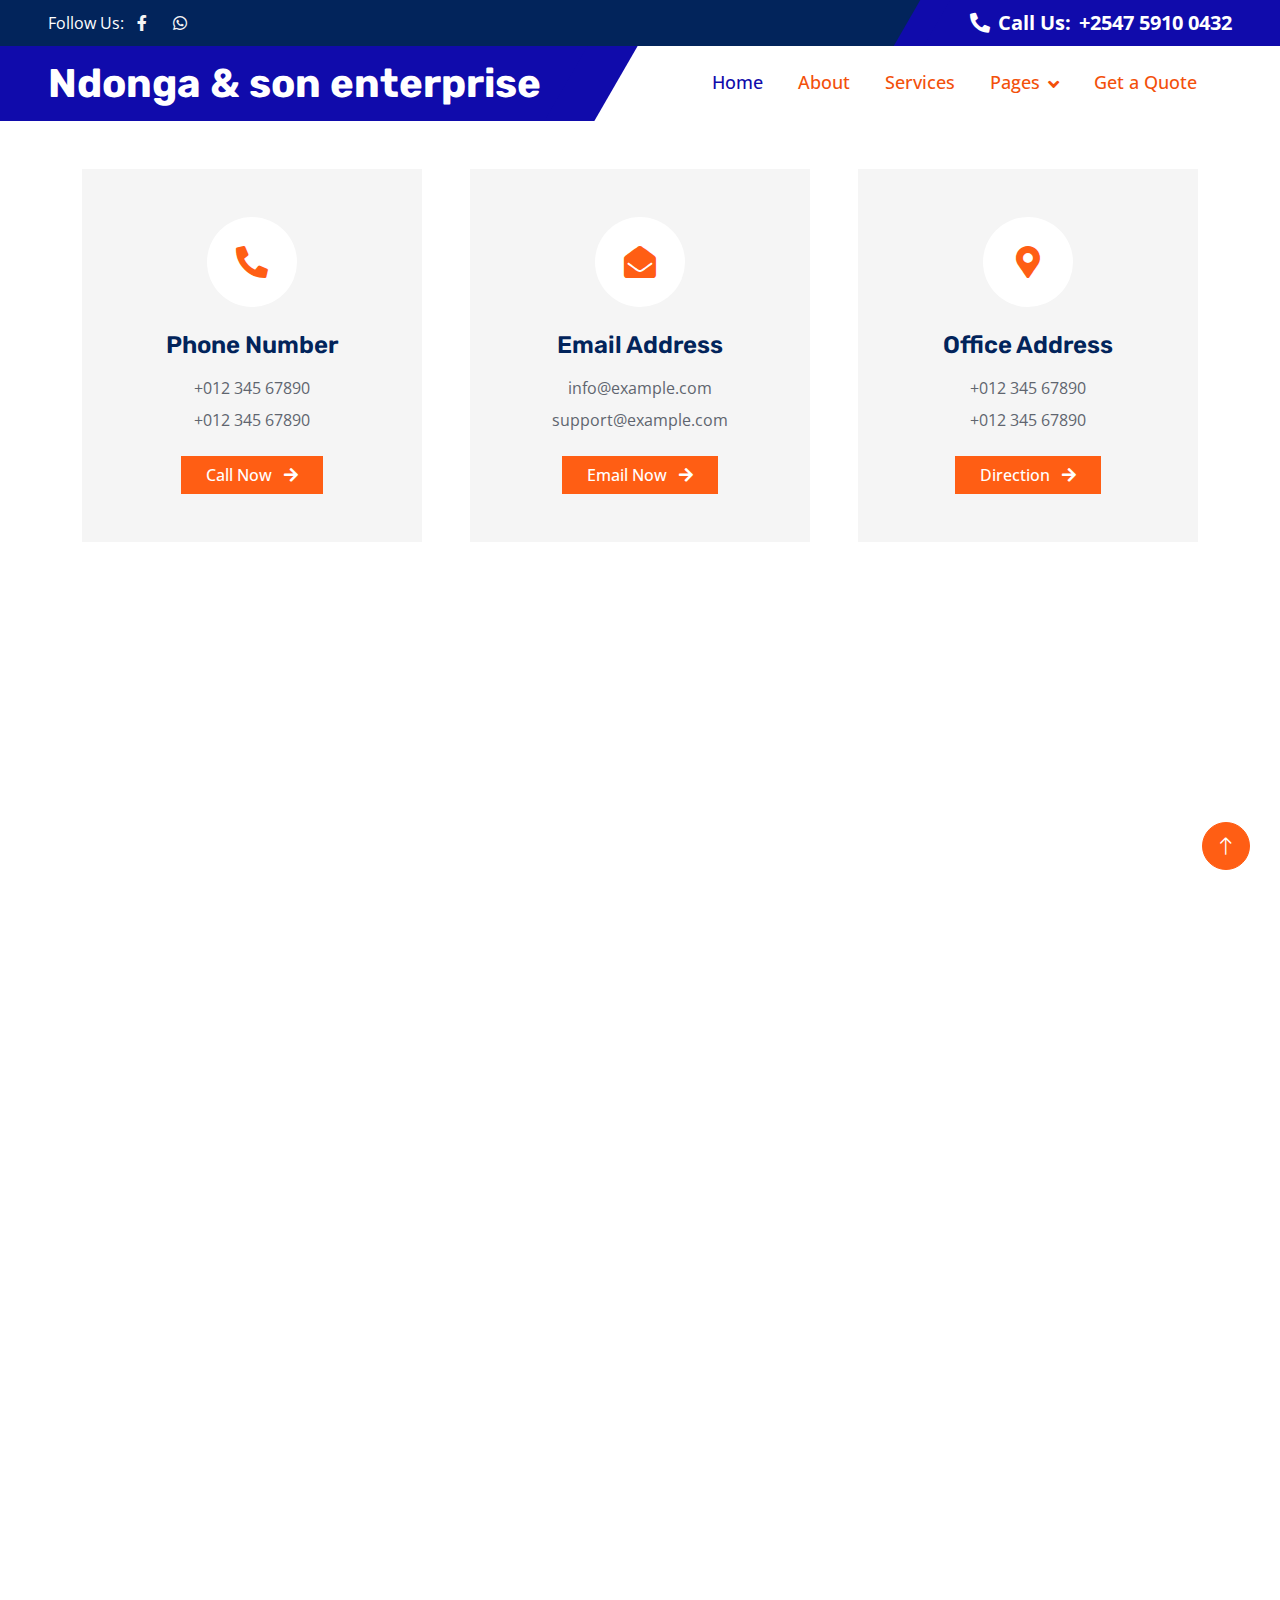
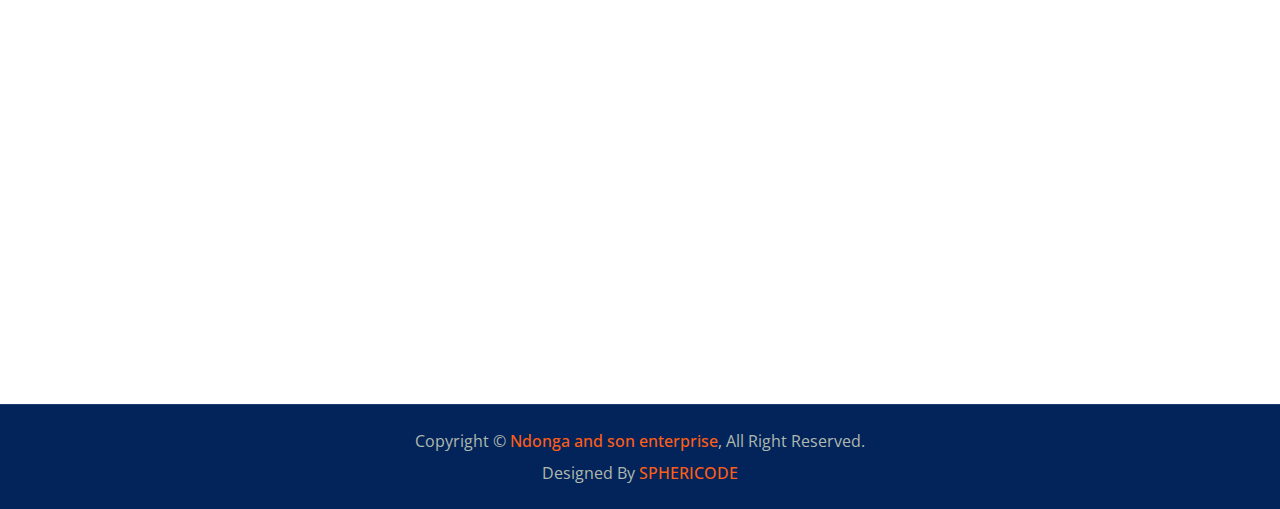
<file: contact.html>
<!DOCTYPE html>
<html lang="en">

<head>
    <meta charset="utf-8">
    <title>Ndonga & son enterprise</title>
    <meta content="width=device-width, initial-scale=1.0" name="viewport">
    <meta content="" name="keywords">
    <meta content="" name="description">

    <!-- Favicon -->
    <link href="img/favicon.ico" rel="icon">

    <!-- Google Web Fonts -->
    <link rel="preconnect" href="https://fonts.googleapis.com">
    <link rel="preconnect" href="https://fonts.gstatic.com" crossorigin>
    <link href="https://fonts.googleapis.com/css2?family=Open+Sans:wght@400;500;600&family=Rubik:wght@500;600;700&display=swap" rel="stylesheet">

    <!-- Icon Font Stylesheet -->
    <link href="https://cdnjs.cloudflare.com/ajax/libs/font-awesome/5.10.0/css/all.min.css" rel="stylesheet">
    <link href="https://cdn.jsdelivr.net/npm/bootstrap-icons@1.4.1/font/bootstrap-icons.css" rel="stylesheet">

    <!-- Libraries Stylesheet -->
    <link href="lib/animate/animate.min.css" rel="stylesheet">
    <link href="lib/owlcarousel/assets/owl.carousel.min.css" rel="stylesheet">

    <!-- Customized Bootstrap Stylesheet -->
    <link href="css/bootstrap.min.css" rel="stylesheet">

    <!-- Template Stylesheet -->
    <link href="css/style.css" rel="stylesheet">
</head>

<body>
    <!-- Spinner Start -->
    <div id="spinner" class="show bg-white position-fixed translate-middle w-100 vh-100 top-50 start-50 d-flex align-items-center justify-content-center">
        <div class="spinner-border text-primary" role="status" style="width: 3rem; height: 3rem;"></div>
    </div>
    <!-- Spinner End -->


    <!-- Topbar Start -->
    <div class="container-fluid bg-dark px-0">
        <div class="row g-0 d-none d-lg-flex">
            <div class="col-lg-6 ps-5 text-start">
                <div class="h-100 d-inline-flex align-items-center text-white">
                    <span>Follow Us:</span>
                    <a class="btn btn-link text-light" href="https://www.facebook.com/p/Ndonga-and-son-enterprise-100083116063205/"><i class="fab fa-facebook-f"></i></a>
                    <a class="btn btn-link text-light" href="https://wa.me/254759100432" target="_blank"><i class="fab fa-whatsapp"></i></a>
                </div>
            </div>
            <div class="col-lg-6 text-end">
                <div class="h-100 topbar-right d-inline-flex align-items-center text-white py-2 px-5">
                    <span class="fs-5 fw-bold me-2"><i class="fa fa-phone-alt me-2"></i>Call Us:</span>
                    <span class="fs-5 fw-bold">+2547 5910 0432</span>
                </div>
            </div>
        </div>
    </div>
    <!-- Topbar End -->


    <!-- Navbar Start -->
    <nav class="navbar navbar-expand-lg bg-white navbar-light sticky-top py-0 pe-5">
        <a href="index.html" class="navbar-brand ps-5 me-0">
            <h1 class="text-white m-0">Ndonga & son enterprise</h1>
        </a>
        <button type="button" class="navbar-toggler me-0" data-bs-toggle="collapse" data-bs-target="#navbarCollapse">
            <span class="navbar-toggler-icon"></span>
        </button>
        <div class="collapse navbar-collapse" id="navbarCollapse">
            <div class="navbar-nav ms-auto p-4 p-lg-0">
                <a href="index.html" class="nav-item nav-link active">Home</a>
                <a href="about.html" class="nav-item nav-link">About</a>
                <a href="service.html" class="nav-item nav-link">Services</a>
                <div class="nav-item dropdown">
                    <a href="#" class="nav-link dropdown-toggle" data-bs-toggle="dropdown">Pages</a>
                    <div class="dropdown-menu bg-light m-0">
                        <a href="project.html" class="dropdown-item">Projects</a>
                        <a href="feature.html" class="dropdown-item">Features</a>
                        <a href="team.html" class="dropdown-item">Our Team</a>
                        <a href="testimonial.html" class="dropdown-item">Testimonial</a>
                        <a href="404.html" class="dropdown-item">404 Page</a>
                    </div>
                </div>
                <a href="https://wa.me/254759100432?text=Hello%2C%20I%20am%20contacting%20you%20from%20your%20website.%20I%20would%20like%20to%20inquire%20about%20your%20services.
                " class="nav-item nav-link" target="_blank">Get a Quote</a>
            </div>
        </div>
    </nav>
    <!-- Navbar End -->


    <!-- Contact Start -->
    <div class="container-xxl py-5">
        <div class="container">
            <div class="row g-5 justify-content-center mb-5">
                <div class="col-lg-4 col-md-6 wow fadeInUp" data-wow-delay="0.1s">
                    <div class="bg-light text-center h-100 p-5">
                        <div class="btn-square bg-white rounded-circle mx-auto mb-4" style="width: 90px; height: 90px;">
                            <i class="fa fa-phone-alt fa-2x text-primary"></i>
                        </div>
                        <h4 class="mb-3">Phone Number</h4>
                        <p class="mb-2">+012 345 67890</p>
                        <p class="mb-4">+012 345 67890</p>
                        <a class="btn btn-primary px-4" href="tel:+0123456789">Call Now <i class="fa fa-arrow-right ms-2"></i></a>
                    </div>
                </div>
                <div class="col-lg-4 col-md-6 wow fadeInUp" data-wow-delay="0.3s">
                    <div class="bg-light text-center h-100 p-5">
                        <div class="btn-square bg-white rounded-circle mx-auto mb-4" style="width: 90px; height: 90px;">
                            <i class="fa fa-envelope-open fa-2x text-primary"></i>
                        </div>
                        <h4 class="mb-3">Email Address</h4>
                        <p class="mb-2">info@example.com</p>
                        <p class="mb-4">support@example.com</p>
                        <a class="btn btn-primary px-4" href="mailto:info@example.com">Email Now <i class="fa fa-arrow-right ms-2"></i></a>
                    </div>
                </div>
                <div class="col-lg-4 col-md-6 wow fadeInUp" data-wow-delay="0.5s">
                    <div class="bg-light text-center h-100 p-5">
                        <div class="btn-square bg-white rounded-circle mx-auto mb-4" style="width: 90px; height: 90px;">
                            <i class="fa fa-map-marker-alt fa-2x text-primary"></i>
                        </div>
                        <h4 class="mb-3">Office Address</h4>
                        <p class="mb-2">+012 345 67890</p>
                        <p class="mb-4">+012 345 67890</p>
                        <a class="btn btn-primary px-4" href="https://goo.gl/maps/FsznshxgnULBGgkN9" target="blank">Direction <i class="fa fa-arrow-right ms-2"></i></a>
                    </div>
                </div>
            </div>
            <div class="row mb-5">
                <div class="col-12 wow fadeInUp" data-wow-delay="0.1s">
                    <iframe class="w-100"
                    src="https://www.google.com/maps/embed?pb=!1m18!1m12!1m3!1d3001156.4288297426!2d-78.01371936852176!3d42.72876761954724!2m3!1f0!2f0!3f0!3m2!1i1024!2i768!4f13.1!3m3!1m2!1s0x4ccc4bf0f123a5a9%3A0xddcfc6c1de189567!2sNew%20York%2C%20USA!5e0!3m2!1sen!2sbd!4v1603794290143!5m2!1sen!2sbd"
                    frameborder="0" style="min-height: 450px; border:0;" allowfullscreen="" aria-hidden="false"
                    tabindex="0"></iframe>
                </div>
            </div>
            <div class="row g-5">
                <div class="col-lg-6 wow fadeInUp" data-wow-delay="0.1s">
                    <p class="fw-medium text-uppercase text-primary mb-2">Contact Us</p>
                    <h1 class="display-5 mb-4">If You Have Any Queries, Please Feel Free To Contact Us</h1>
                    <p class="mb-4">The contact form is currently inactive. Get a functional and working contact form with Ajax & PHP in a few minutes. Just copy and paste the files, add a little code and you're done. <a href="https://htmlcodex.com/contact-form">Download Now</a>.</p>
                    <div class="row g-4">
                        <div class="col-6">
                            <div class="d-flex">
                                <div class="flex-shrink-0 btn-square bg-primary rounded-circle">
                                    <i class="fa fa-phone-alt text-white"></i>
                                </div>
                                <div class="ms-3">
                                    <h6>Call Us</h6>
                                    <span>+012 345 67890</span>
                                </div>
                            </div>
                        </div>
                        <div class="col-6">
                            <div class="d-flex">
                                <div class="flex-shrink-0 btn-square bg-primary rounded-circle">
                                    <i class="fa fa-envelope text-white"></i>
                                </div>
                                <div class="ms-3">
                                    <h6>Mail Us</h6>
                                    <span>info@example.com</span>
                                </div>
                            </div>
                        </div>
                    </div>
                </div>
                <div class="col-lg-6 wow fadeInUp" data-wow-delay="0.5s">
                    <form>
                        <div class="row g-3">
                            <div class="col-md-6">
                                <div class="form-floating">
                                    <input type="text" class="form-control" id="name" placeholder="Your Name">
                                    <label for="name">Your Name</label>
                                </div>
                            </div>
                            <div class="col-md-6">
                                <div class="form-floating">
                                    <input type="email" class="form-control" id="email" placeholder="Your Email">
                                    <label for="email">Your Email</label>
                                </div>
                            </div>
                            <div class="col-12">
                                <div class="form-floating">
                                    <input type="text" class="form-control" id="subject" placeholder="Subject">
                                    <label for="subject">Subject</label>
                                </div>
                            </div>
                            <div class="col-12">
                                <div class="form-floating">
                                    <textarea class="form-control" placeholder="Leave a message here" id="message" style="height: 150px"></textarea>
                                    <label for="message">Message</label>
                                </div>
                            </div>
                            <div class="col-12">
                                <button class="btn btn-primary py-3 px-5" type="submit">Send Message</button>
                            </div>
                        </div>
                    </form>
                </div>
            </div>
        </div>
    </div>
    <!-- Contact End -->


    <!-- Footer Start -->
    <div class="container-fluid bg-dark footer mt-5 py-5 wow fadeIn" data-wow-delay="0.1s">
        <div class="container py-5">
            <div class="row g-5">
                <div class="col-lg-3 col-md-6">
                    <h5 class="text-white mb-4">Our Office</h5>
                    <p class="mb-2"><i class="fa fa-map-marker-alt me-3"></i>Buru buru girls, Nairobi Kenya</p>
                    <p class="mb-2"><i class="fa fa-phone-alt me-3"></i>+2547 5910 0432</p>
                    <p class="mb-2"><i class="fa fa-envelope me-3"></i>ndongaenterprise@yahoo.com</p>
                    <div class="d-flex pt-3">
                        <a class="btn btn-square btn-primary rounded-circle me-2" href=""><i class="fab fa-twitter"></i></a>
                        <a class="btn btn-square btn-primary rounded-circle me-2" href=""><i class="fab fa-facebook-f"></i></a>
                        <a class="btn btn-square btn-primary rounded-circle me-2" href=""><i class="fab fa-youtube"></i></a>
                        <a class="btn btn-square btn-primary rounded-circle me-2" href=""><i class="fab fa-linkedin-in"></i></a>
                    </div>
                </div>
                <div class="col-lg-3 col-md-6">
                    <h5 class="text-white mb-4">Quick Links</h5>
                    <a class="btn btn-link" href="">About Us</a>
                    <a class="btn btn-link" href="">Contact Us</a>
                    <a class="btn btn-link" href="">Our Services</a>
                    <a class="btn btn-link" href="">Terms & Condition</a>
                    <a class="btn btn-link" href="">Support</a>
                </div>
                <div class="col-lg-3 col-md-6">
                    <h5 class="text-white mb-4">Business Hours</h5>
                    <p class="mb-1">Monday - Friday</p>
                    <h6 class="text-light">07:00 am - 07:00 pm</h6>
                    <p class="mb-1">Saturday</p>
                    <h6 class="text-light">07:00 am - 12:00 pm</h6>
                    <p class="mb-1">Sunday</p>
                    <h6 class="text-light">Closed</h6>
                </div>
                <div class="col-lg-3 col-md-6">
                    <h5 class="text-white mb-4">Newsletter</h5>
                    <p>Subscribe to our Newsletter to stay updated on latest designs.</p>
                    <div class="position-relative w-100">
                        <input class="form-control bg-transparent w-100 py-3 ps-4 pe-5" type="text" placeholder="Your email">
                        <button type="button" class="btn btn-primary py-2 position-absolute top-0 end-0 mt-2 me-2">SignUp</button>
                    </div>
                </div>
            </div>
        </div>
    </div>
    <!-- Footer End -->


    <!-- Copyright Start -->
    <div class="container-fluid copyright bg-dark py-4">
        <div class="container text-center">
            <p class="mb-2">Copyright &copy; <a class="fw-semi-bold" href="#">Ndonga and son enterprise</a>, All Right Reserved.</p>
            <!--/*** This template is free as long as you keep the footer author’s credit link/attribution link/backlink. If you'd like to use the template without the footer author’s credit link/attribution link/backlink, you can purchase the Credit Removal License from "https://htmlcodex.com/credit-removal". Thank you for your support. ***/-->
            <p class="mb-0">Designed By <a class="fw-semi-bold" href="https://sphericode.netlify.app/" target="_blank">SPHERICODE</a></p>
        </div>
    </div>
    <!-- Copyright End -->


    <!-- Back to Top -->
    <a href="#" class="btn btn-lg btn-primary btn-lg-square rounded-circle back-to-top"><i class="bi bi-arrow-up"></i></a>


    <!-- JavaScript Libraries -->
    <script src="https://code.jquery.com/jquery-3.4.1.min.js"></script>
    <script src="https://cdn.jsdelivr.net/npm/bootstrap@5.0.0/dist/js/bootstrap.bundle.min.js"></script>
    <script src="lib/wow/wow.min.js"></script>
    <script src="lib/easing/easing.min.js"></script>
    <script src="lib/waypoints/waypoints.min.js"></script>
    <script src="lib/owlcarousel/owl.carousel.min.js"></script>
    <script src="lib/counterup/counterup.min.js"></script>

    <!-- Template Javascript -->
    <script src="js/main.js"></script>
</body>

</html>
</file>
<file: css/style.css>
/********** Template CSS **********/
:root {
    --primary: #100bab;
    --secondary: #5F656F;
    --light: #F5F5F5;
    --dark: #f3500a;
}

.back-to-top {
    position: fixed;
    display: none;
    right: 30px;
    bottom: 30px;
    z-index: 99;
}

h1,
h2,
.h1,
.h2,
.fw-bold {
    font-weight: 700 !important;
}

h3,
h4,
.h3,
.h4,
.fw-medium {
    font-weight: 600 !important;
}

h5,
h6,
.h5,
.h6,
.fw-semi-bold {
    font-weight: 500 !important;
}


/*** Spinner ***/
#spinner {
    opacity: 0;
    visibility: hidden;
    transition: opacity .5s ease-out, visibility 0s linear .5s;
    z-index: 99999;
}

#spinner.show {
    transition: opacity .5s ease-out, visibility 0s linear 0s;
    visibility: visible;
    opacity: 1;
}


/*** Button ***/
.btn {
    transition: .5s;
    font-weight: 500;
}

.btn-primary,
.btn-outline-primary:hover {
    color: #FFFFFF;
}

.btn-square {
    width: 38px;
    height: 38px;
}

.btn-sm-square {
    width: 32px;
    height: 32px;
}

.btn-lg-square {
    width: 48px;
    height: 48px;
}

.btn-square,
.btn-sm-square,
.btn-lg-square {
    padding: 0;
    display: flex;
    align-items: center;
    justify-content: center;
    font-weight: normal;
}


.topbar-right {
    position: relative;
    background: var(--primary);
}

.topbar-right::before {
    position: absolute;
    content: "";
    width: 30px;
    height: 100%;
    top: 0;
    left: -15px;
    transform: skewX(-30deg);
    background-color: var(--primary);
}


/*** Navbar ***/
.navbar.sticky-top {
    top: -100px;
    transition: .5s;
}

.navbar .navbar-brand {
    position: relative;
    padding-right: 50px;
    height: 75px;
    display: flex;
    align-items: center;
    background: var(--primary);
}

.navbar .navbar-brand::after {
    position: absolute;
    content: "";
    width: 50px;
    height: 100%;
    top: 0;
    right: -25px;
    transform: skewX(-30deg);
    background-color: var(--primary);
}

.navbar .navbar-nav .nav-link {
    margin-right: 35px;
    padding: 20px 0;
    color: var(--dark);
    font-size: 18px;
    font-weight: 500;
    outline: none;
}

.navbar .navbar-nav .nav-link:hover,
.navbar .navbar-nav .nav-link.active {
    color: var(--primary);
}

.navbar .dropdown-toggle::after {
    border: none;
    content: "\f107";
    font-family: "Font Awesome 5 Free";
    font-weight: 900;
    vertical-align: middle;
    margin-left: 8px;
}

@media (max-width: 991.98px) {
    .navbar .navbar-nav .nav-link  {
        margin-right: 0;
        padding: 10px 0;
    }

    .navbar .navbar-nav {
        border-top: 1px solid #EEEEEE;
    }
}

@media (min-width: 992px) {
    .navbar .nav-item .dropdown-menu {
        display: block;
        border: none;
        margin-top: 0;
        top: 150%;
        opacity: 0;
        visibility: hidden;
        transition: .5s;
    }

    .navbar .nav-item:hover .dropdown-menu {
        top: 100%;
        visibility: visible;
        transition: .5s;
        opacity: 1;
    }
}


/*** Header ***/
.carousel-caption {
    top: 0;
    left: 0;
    right: 0;
    bottom: 0;
    display: flex;
    align-items: center;
    background: linear-gradient(to right, rgba(2, 36, 91, 1) 0%, rgba(2, 36, 91, 0) 100%);
    z-index: 1;
}

.carousel-control-prev,
.carousel-control-next {
    width: 15%;
}

.carousel-control-prev-icon,
.carousel-control-next-icon {
    width: 3.5rem;
    height: 3.5rem;
    background-color: var(--primary);
    border: 15px solid var(--primary);
    border-radius: 3.5rem;
}

@media (max-width: 768px) {
    #header-carousel .carousel-item {
        position: relative;
        min-height: 450px;
    }
    
    #header-carousel .carousel-item img {
        position: absolute;
        width: 100%;
        height: 100%;
        object-fit: cover;
    }
}

.page-header {
    background: linear-gradient(to right, rgba(2, 36, 91, 1) 0%, rgba(2, 36, 91, 0) 100%), url(../img/carousel-2.jpg) center center no-repeat;
    background-size: cover;
}

.page-header .breadcrumb-item+.breadcrumb-item::before {
    color: var(--light);
}

.page-header .breadcrumb-item,
.page-header .breadcrumb-item a {
    font-size: 18px;
    color: var(--light);
}


/*** Facts ***/
.facts {
    position: relative;
    margin: 6rem 0;
    background: var(--dark);
}

.facts .border {
    border-color: rgba(255, 255, 255, .1) !important;
}


/*** Features ***/
.btn-play {
    position: absolute;
    top: 50%;
    right: -30px;
    transform: translateY(-50%);
    display: block;
    box-sizing: content-box;
    width: 16px;
    height: 26px;
    border-radius: 100%;
    border: none;
    outline: none !important;
    padding: 18px 20px 20px 28px;
    background: var(--primary);
}

@media (max-width: 992px) {
    .btn-play {
        left: 50%;
        right: auto;
        transform: translate(-50%, -50%);
    }
}

.btn-play:before {
    content: "";
    position: absolute;
    z-index: 0;
    left: 50%;
    top: 50%;
    transform: translateX(-50%) translateY(-50%);
    display: block;
    width: 60px;
    height: 60px;
    background: var(--primary);
    border-radius: 100%;
    animation: pulse-border 1500ms ease-out infinite;
}

.btn-play:after {
    content: "";
    position: absolute;
    z-index: 1;
    left: 50%;
    top: 50%;
    transform: translateX(-50%) translateY(-50%);
    display: block;
    width: 60px;
    height: 60px;
    background: var(--primary);
    border-radius: 100%;
    transition: all 200ms;
}

.btn-play span {
    display: block;
    position: relative;
    z-index: 3;
    width: 0;
    height: 0;
    left: -1px;
    border-left: 16px solid #FFFFFF;
    border-top: 11px solid transparent;
    border-bottom: 11px solid transparent;
}

@keyframes pulse-border {
    0% {
        transform: translateX(-50%) translateY(-50%) translateZ(0) scale(1);
        opacity: 1;
    }

    100% {
        transform: translateX(-50%) translateY(-50%) translateZ(0) scale(2);
        opacity: 0;
    }
}

.modal-video .modal-dialog {
    position: relative;
    max-width: 800px;
    margin: 60px auto 0 auto;
}

.modal-video .modal-body {
    position: relative;
    padding: 0px;
}

.modal-video .close {
    position: absolute;
    width: 30px;
    height: 30px;
    right: 0px;
    top: -30px;
    z-index: 999;
    font-size: 30px;
    font-weight: normal;
    color: #FFFFFF;
    background: #000000;
    opacity: 1;
}


/*** Service ***/
.service-item {
    position: relative;
    margin: 65px 0 25px 0;
    box-shadow: 0 0 45px rgba(0, 0, 0, .07);
}

.service-item .service-img {
    position: absolute;
    padding: 12px;
    width: 130px;
    height: 130px;
    top: -65px;
    left: 50%;
    transform: translateX(-50%);
    background: #FFFFFF;
    box-shadow: 0 0 45px rgba(0, 0, 0, .09);
    z-index: 2;
}

.service-item .service-detail {
    position: absolute;
    width: 100%;
    height: 100%;
    top: 0;
    left: 0;
    overflow: hidden;
    z-index: 1;
}

.service-item .service-title {
    position: absolute;
    padding: 65px 30px 25px 30px;
    width: 100%;
    height: 100%;
    top: 0;
    left: 0;
    display: flex;
    flex-direction: column;
    align-items: center;
    justify-content: center;
    text-align: center;
    background: #FFFFFF;
    transition: .5s;
}

.service-item:hover .service-title {
    top: -100%;
}

.service-item .service-text {
    position: absolute;
    overflow: hidden;
    padding: 65px 30px 25px 30px;
    width: 100%;
    height: 100%;
    top: 100%;
    left: 0;
    display: flex;
    align-items: center;
    text-align: center;
    background: rgba(2, 36, 91, .7);
    transition: .5s;
}

.service-item:hover .service-text {
    top: 0;
}

.service-item .service-text::before {
    position: absolute;
    content: "";
    width: 100%;
    height: 100px;
    top: -100%;
    left: 0;
    transform: skewY(-12deg);
    background: #FFFFFF;
    transition: .5s;
}

.service-item:hover .service-text::before {
    top: -55px;
}

.service-item .btn {
    position: absolute;
    width: 130px;
    height: 50px;
    left: 50%;
    bottom: -25px;
    transform: translateX(-50%);
    display: flex;
    align-items: center;
    justify-content: center;
    color: var(--secondary);
    background: #FFFFFF;
    border: none;
    box-shadow: 0 0 45px rgba(0, 0, 0, .09);
    z-index: 2;
}

.service-item .btn:hover {
    color: #FFFFFF;
    background: var(--primary);
}


/*** Project ***/
.project-carousel {
    position: relative;
    background: var(--dark);
}

.project-item {
    position: relative;
    display: block;
}

.project-item img {
    transition: .5s;
}

.project-item:hover img,
.project-carousel .owl-item.center img {
    margin-top: -60px;
}

.project-item .project-title {
    position: absolute;
    padding: 0 15px;
    width: 100%;
    height: 80px;
    bottom: -110px;
    left: 0;
    display: flex;
    align-items: center;
    justify-content: center;
    text-align: center;
    background: var(--dark);
    transition: .5s;
}

.project-item:hover .project-title,
.project-carousel .owl-item.center .project-title  {
    bottom: -60px;
}

.project-item .project-title::before {
    position: absolute;
    content: "";
    width: 100%;
    height: 30px;
    top: -15px;
    left: 0;
    transform: skewY(-5deg);
    background: var(--dark);
    transition: .5s;
}

.project-carousel .owl-nav {
    position: absolute;
    width: 100%;
    height: 45px;
    top: 50%;
    left: 0;
    transform: translateY(-50%);
    display: flex;
    justify-content: space-between;
    transition: .5s;
    opacity: 0;
    z-index: 1;
}

.project-carousel:hover .owl-nav {
    opacity: 1;
}

.project-carousel .owl-nav .owl-prev,
.project-carousel .owl-nav .owl-next {
    margin: 0 30px;
    width: 45px;
    height: 45px;
    display: flex;
    align-items: center;
    justify-content: center;
    color: #FFFFFF;
    background: var(--primary);
    border-radius: 45px;
    font-size: 22px;
    transition: .5s;
}


/*** Team ***/
.team-item .team-social {
    position: absolute;
    width: 100%;
    height: 100%;
    top: 0;
    left: -100%;
    display: flex;
    align-items: center;
    background: var(--primary);
    transition: .5s;
}

.team-item:hover .team-social {
    left: 0;
}


/*** Testimonial ***/
.testimonial-carousel::before {
    position: absolute;
    content: "";
    top: 0;
    left: 0;
    height: 100%;
    width: 0;
    background: linear-gradient(to right, rgba(255, 255, 255, 1) 0%, rgba(255, 255, 255, 0) 100%);
    z-index: 1;
}

.testimonial-carousel::after {
    position: absolute;
    content: "";
    top: 0;
    right: 0;
    height: 100%;
    width: 0;
    background: linear-gradient(to left, rgba(255, 255, 255, 1) 0%, rgba(255, 255, 255, 0) 100%);
    z-index: 1;
}

@media (min-width: 768px) {
    .testimonial-carousel::before,
    .testimonial-carousel::after {
        width: 200px;
    }
}

@media (min-width: 992px) {
    .testimonial-carousel::before,
    .testimonial-carousel::after {
        width: 300px;
    }
}

.testimonial-carousel .owl-nav {
    position: absolute;
    width: 350px;
    top: 20px;
    left: 50%;
    transform: translateX(-50%);
    display: flex;
    justify-content: space-between;
    opacity: 0;
    transition: .5s;
    z-index: 1;
}

.testimonial-carousel:hover .owl-nav {
    width: 300px;
    opacity: 1;
}

.testimonial-carousel .owl-nav .owl-prev,
.testimonial-carousel .owl-nav .owl-next {
    position: relative;
    color: var(--primary);
    font-size: 45px;
    transition: .5s;
}

.testimonial-carousel .owl-nav .owl-prev:hover,
.testimonial-carousel .owl-nav .owl-next:hover {
    color: var(--dark);
}

.testimonial-carousel .testimonial-img img {
    width: 100px;
    height: 100px;
}

.testimonial-carousel .testimonial-img .btn-square {
    position: absolute;
    bottom: -19px;
    left: 50%;
    transform: translateX(-50%);
}

.testimonial-carousel .owl-item .testimonial-text {
    margin-bottom: 30px;
    box-shadow: 0 0 45px rgba(0, 0, 0, .08);
    transform: scale(.8);
    transition: .5s;
}

.testimonial-carousel .owl-item.center .testimonial-text {
    transform: scale(1);
}


/*** Footer ***/
.footer {
    color: #B0B9AE;
}

.footer .btn.btn-link {
    display: block;
    margin-bottom: 5px;
    padding: 0;
    text-align: left;
    color: #B0B9AE;
    font-weight: normal;
    text-transform: capitalize;
    transition: .3s;
}

.footer .btn.btn-link::before {
    position: relative;
    content: "\f105";
    font-family: "Font Awesome 5 Free";
    font-weight: 900;
    margin-right: 10px;
}

.footer .btn.btn-link:hover {
    color: var(--light);
    letter-spacing: 1px;
    box-shadow: none;
}

.copyright {
    color: #B0B9AE;
    border-top: 1px solid rgba(255, 255, 255, .1);
}
</file>
